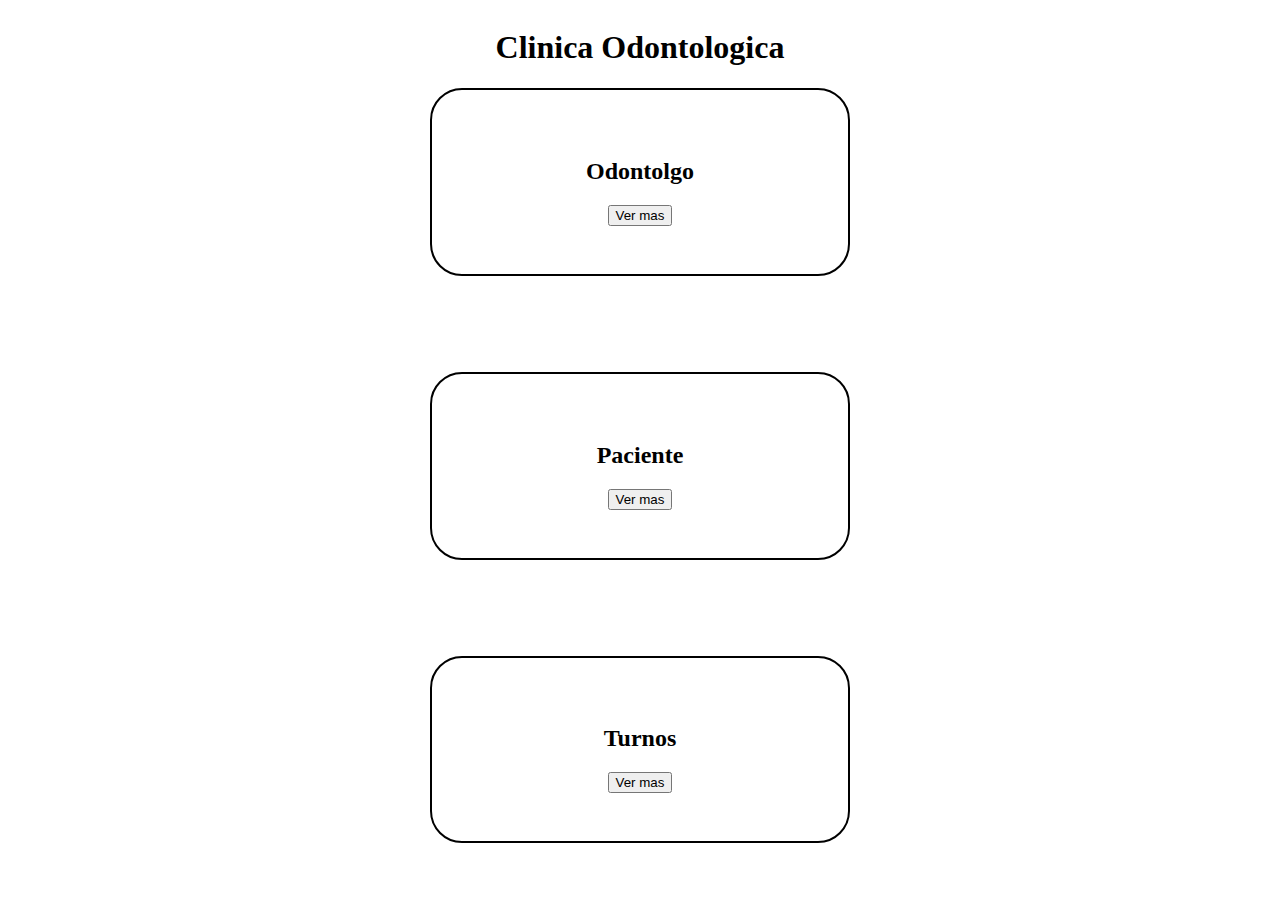
<file: src/main/resources/static/index.html>
<!DOCTYPE html>
<html lang="en">
<head>
    <meta charset="UTF-8">
    <meta name="viewport" content="width=device-width, initial-scale=1.0">
    <title>Odontologia</title>
    <link rel="stylesheet" href="css/style.css">
</head>
<body>

    <header>
        <h1>Clinica Odontologica</h1>
    </header>

    <main class="tarjetas">
        <section class="container">
            <h2>Odontolgo</h2>
            <a href="odontologo.html"><button>Ver mas</button></a>
        </section>

        <section class="container">
            <h2>Paciente</h2>
            <a href="paciente.html"><button>Ver mas</button></a>
        </section>

    
        <section class="container">
            <h2>Turnos</h2>
            <a href="turno.html"><button>Ver mas</button></a>
        </section>
        
    </main>

</body>
</html>
</file>
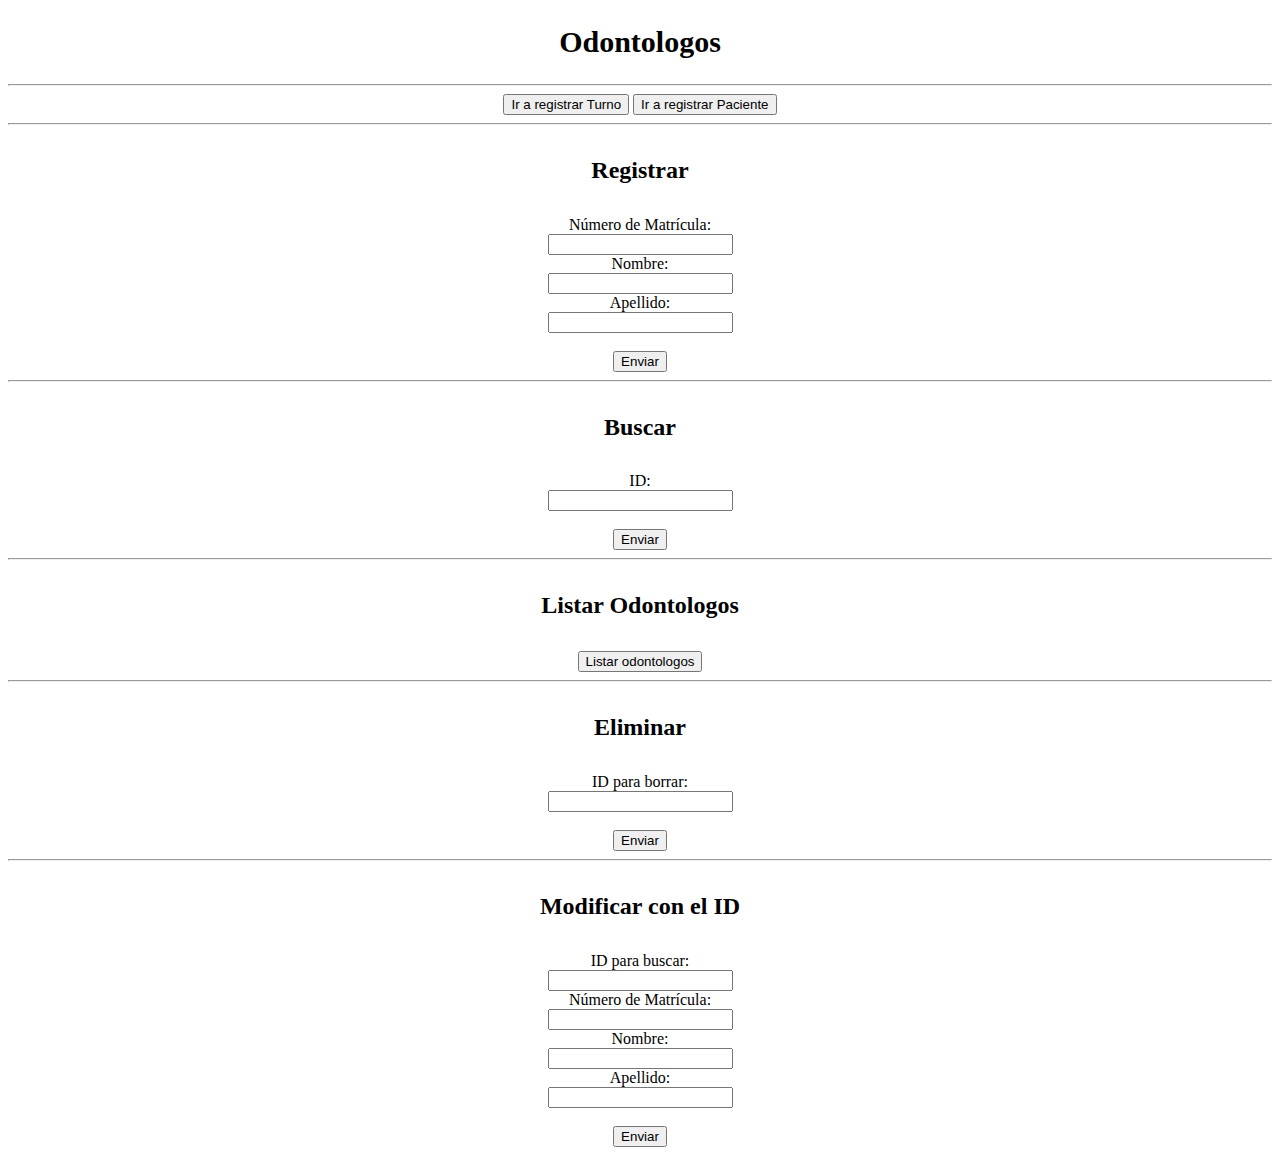
<file: src/main/resources/static/odontologo.html>
<!DOCTYPE html>
<html lang="en">
<head>
    <meta charset="UTF-8">
    <meta name="viewport" content="width=device-width, initial-scale=1.0">
    <title>Odontologos</title>
</head>
<body>
    <div>
        <div style="text-align: center;">
            <h2 style="font-size: 30px;">Odontologos</h2>

<hr>
<a href="turno.html"><button>Ir a registrar Turno</button></a>
<a href="paciente.html"><button>Ir a registrar Paciente</button></a>
<hr>


            <section class="registrar">
                <h4 style="font-size: 24px;">Registrar</h4>
                <form class="registrarForm">
                    <label for="numeroMatricula">Número de Matrícula:</label><br>
                    <input type="text" id="numeroMatricula" name="numeroMatricula" required><br>
                    <label for="nombreRegistro">Nombre:</label><br>
                    <input type="text" id="nombreRegistro" name="nombreRegistro" required><br>
                    <label for="apellidoRegistro">Apellido:</label><br>
                    <input type="text" id="apellidoRegistro" name="apellidoRegistro" required><br><br>
                    <input type="submit" value="Enviar">
                </form>            
            </section>

<hr>

            <section class="buscar">
                <h4 style="font-size: 24px;">Buscar</h4>
                <form class="buscarForm">
                    <label for="idBuscar">ID:</label><br>
                    <input type="number" id="idBuscar" name="idBuscar" required><br><br>
                    <input type="submit" value="Enviar">
                </form>
            </section>

<hr>

            <section class="listar">
                <h4 style="font-size: 24px;">Listar Odontologos</h4>
                <button class="mostrarOdontologos">Listar odontologos</button>
                <div class="lugarParaMostrarOdontolgos"></div>
            </section>

<hr>

            <section class="eliminar">
                <h4 style="font-size: 24px;">Eliminar</h4>
                <form class="formularioBorrar">
                    <label for="idBorrar">ID para borrar:</label><br>
                    <input type="number" id="idBorrar" name="idBorrar" required><br><br>
                    <input type="submit" value="Enviar">
                </form>
            </section>

<hr>    

            <section class="modificar">
                <h4 style="font-size: 24px;">Modificar con el ID</h4>
                <form class="formularioModificar">
                    <label for="idModificar">ID para buscar:</label><br>
                    <input type="text" id="idModificar" name="idModificar" required><br>
                    <label for="numeroMatriculaModificar">Número de Matrícula:</label><br>
                    <input type="text" id="numeroMatriculaModificar" name="numeroMatriculaModificar" required><br>
                    <label for="nombreModificar">Nombre:</label><br>
                    <input type="text" id="nombreModificar" name="nombreModificar" required><br>
                    <label for="apellidoModificar">Apellido:</label><br>
                    <input type="text" id="apellidoModificar" name="apellidoModificar" required><br><br>
                    <input type="submit" value="Enviar">
                </form>
            </section>


        </div>
    </div>
    <script src="js/usoApiOdontologo.js"></script>
</body>
</html>
</file>
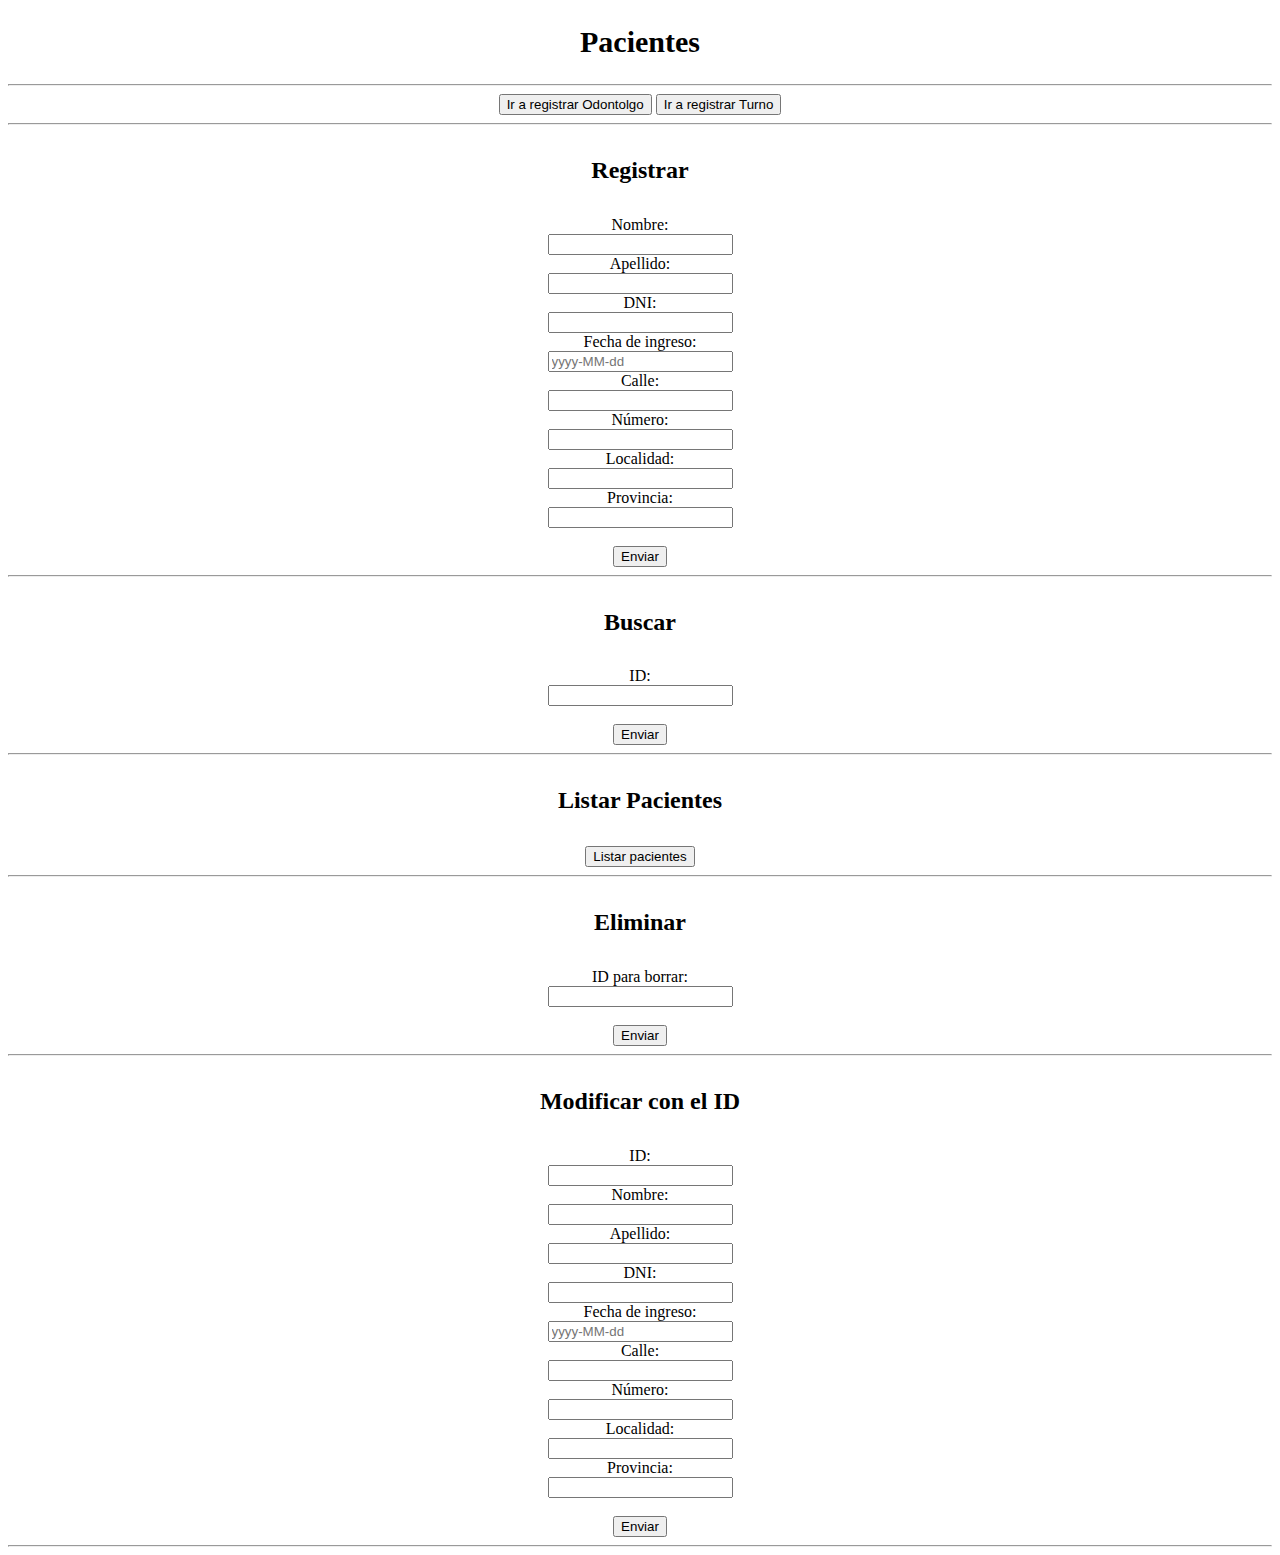
<file: src/main/resources/static/paciente.html>
<!DOCTYPE html>
<html lang="en">
<head>
    <meta charset="UTF-8">
    <meta name="viewport" content="width=device-width, initial-scale=1.0">
    <title>Pacientes</title>
</head>
<body>
    <div>
        <div style="text-align: center;">
            <h2 style="font-size: 30px;">Pacientes</h2>
<hr>
            <a href="odontologo.html"><button>Ir a registrar Odontolgo</button></a>
            <a href="turno.html"><button>Ir a registrar Turno</button></a>
<hr>
            <section class="registrar">
                <h4 style="font-size: 24px;">Registrar</h4>
                <form class="registrarForm">
                    <label for="nombreRegistrar">Nombre:</label><br>
                    <input type="text" id="nombreRegistrar" name="nombreRegistrar" required><br>
                    <label for="apellidoRegistrar">Apellido:</label><br>
                    <input type="text" id="apellidoRegistrar" name="apellidoRegistrar" required><br>
                    <label for="dniRegistrar">DNI:</label><br>
                    <input type="text" id="dniRegistrar" name="dniRegistrar" required><br>
                    <label for="fechaIngresoRegistrar">Fecha de ingreso:</label><br>
                    <input type="text" id="fechaIngresoRegistrar" name="fechaIngresoRegistrar" placeholder="yyyy-MM-dd" required><br>
                    <label for="calleRegistrar">Calle:</label><br>
                    <input type="text" id="calleRegistrar" name="calleRegistrar" required><br>
                    <label for="numeroRegistrar">Número:</label><br>
                    <input type="text" id="numeroRegistrar" name="numeroRegistrar" required><br>
                    <label for="localidadRegistrar">Localidad:</label><br>
                    <input type="text" id="localidadRegistrar" name="localidadRegistrar" required><br>
                    <label for="provinciaRegistrar">Provincia:</label><br>
                    <input type="text" id="provinciaRegistrar" name="provinciaRegistrar" required><br><br>
                    <input type="submit" value="Enviar">
                    </form>
            </section>
            <hr>
            <section class="buscar">
                <h4 style="font-size: 24px;">Buscar</h4>
                <form class="buscarForm">
                    <label for="idBuscar">ID:</label><br>
                    <input type="number" id="idBuscar" name="idBuscar" required><br><br>
                    <input type="submit" value="Enviar">
                </form>
            </section>
            <hr>
            <section class="listar">
                <h4 style="font-size: 24px;">Listar Pacientes</h4>
                <button class="mostrarPacientes">Listar pacientes</button>
                <div class="lugarParaMostrarPacientes"></div>
            </section>
            <hr>
            <section class="eliminar">
                <h4 style="font-size: 24px;">Eliminar</h4>
                <form class="formularioBorrar">
                    <label for="idBorrar">ID para borrar:</label><br>
                    <input type="number" id="idBorrar" name="idBorrar" required><br><br>
                    <input type="submit" value="Enviar">
                </form>
            </section>
            <hr>
            <section class="modificar">
                <h4 style="font-size: 24px;">Modificar con el ID</h4>
                <form class="formularioModificar">
                    <label for="idModificar">ID:</label><br>
                    <input type="text" id="idModificar" name="idModificar" required><br>
                        <label for="nombreModificar">Nombre:</label><br>
                        <input type="text" id="nombreModificar" name="nombreModificar" required><br>
                        <label for="apellidoModificar">Apellido:</label><br>
                        <input type="text" id="apellidoModificar" name="apellidoModificar" required><br>
                        <label for="dniModificar">DNI:</label><br>
                        <input type="text" id="dniModificar" name="dniModificar" required><br>
                        <label for="fechaIngresoModificar">Fecha de ingreso:</label><br>
                        <input type="text" id="fechaIngresoModificar" name="fechaIngresoModificar" placeholder="yyyy-MM-dd" required><br>
                        <label for="calleModificar">Calle:</label><br>
                        <input type="text" id="calleModificar" name="calleModificar" required><br>
                        <label for="numeroModificar">Número:</label><br>
                        <input type="text" id="numeroModificar" name="numeroModificar" required><br>
                        <label for="localidadModificar">Localidad:</label><br>
                        <input type="text" id="localidadModificar" name="localidadModificar" required><br>
                        <label for="provinciaModificar">Provincia:</label><br>
                        <input type="text" id="provinciaModificar" name="provinciaModificar" required><br><br>
                        <input type="submit" value="Enviar">
                    </form>
            </section>
            <hr>
        </div>
    </div>
    <script src="js/usoApiPaciente.js"></script>
</body>
</html>
</file>
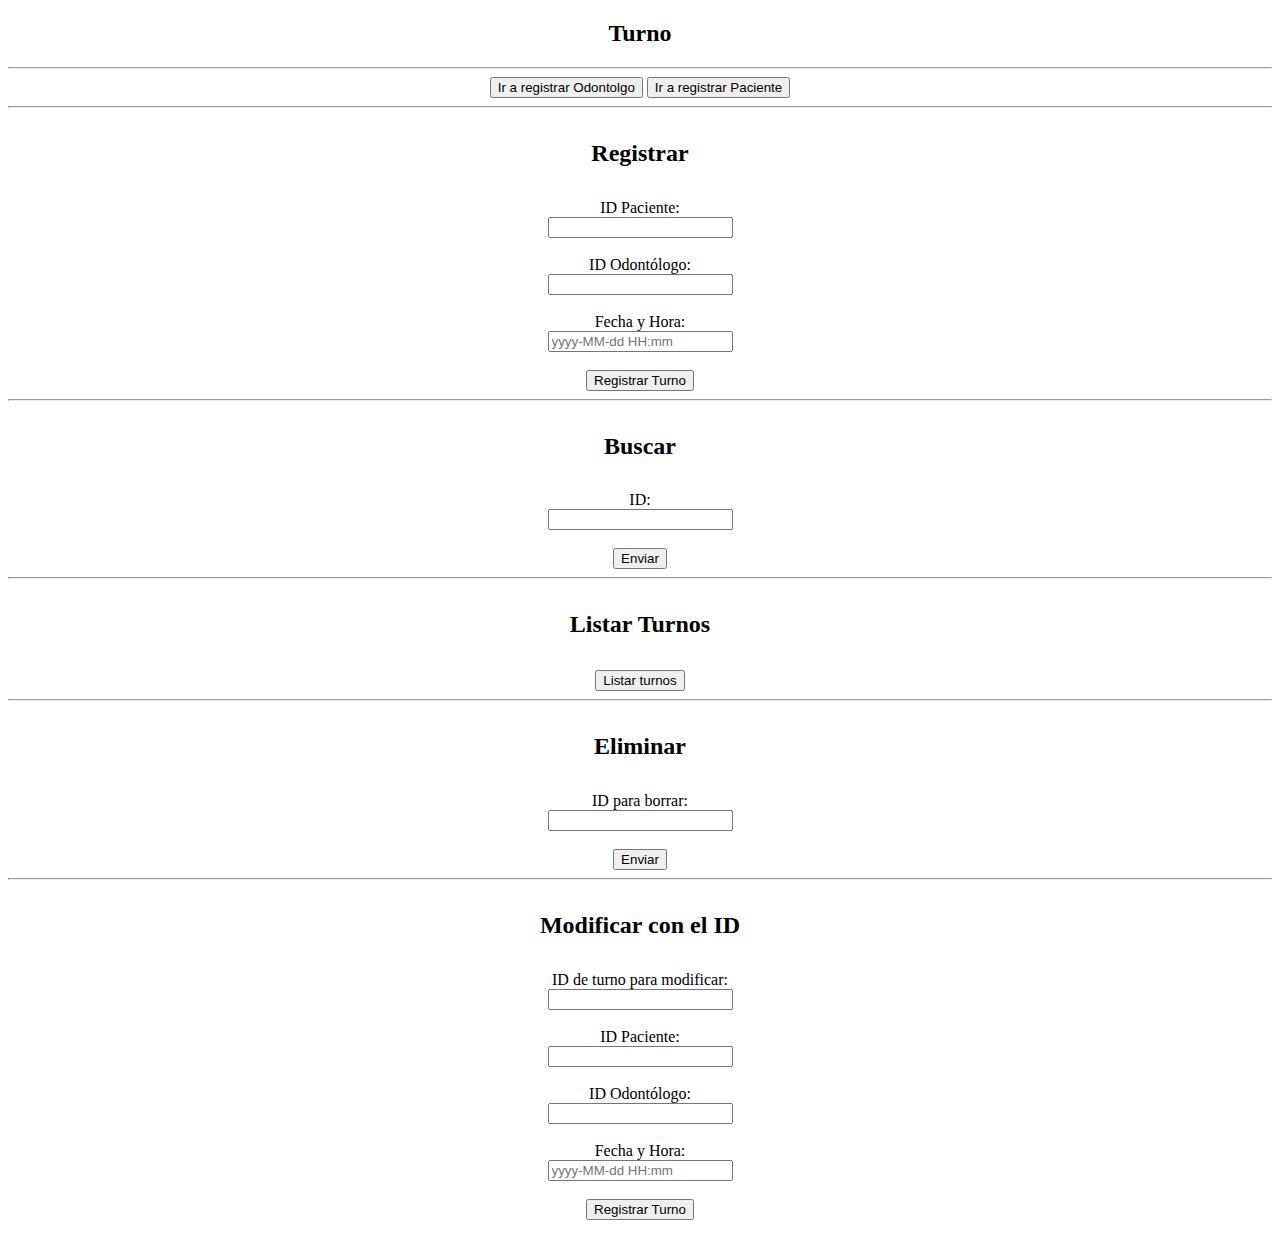
<file: src/main/resources/static/turno.html>
<!DOCTYPE html>
<html lang="en">
<head>
    <meta charset="UTF-8">
    <meta name="viewport" content="width=device-width, initial-scale=1.0">
    <title>Turno</title>
</head>
<body>
    <div style="text-align: center;">
        <h2>Turno</h2>
<hr>

        <a href="odontologo.html"><button>Ir a registrar Odontolgo</button></a>
        <a href="paciente.html"><button>Ir a registrar Paciente</button></a>

<hr>
        <section class="registrar">
            <h4 style="font-size: 24px;">Registrar</h4>
            <form class="registrarForm">
                    <label for="idPacienteRegistrar">ID Paciente:</label><br>
                    <input type="number" id="idPacienteRegistrar" name="idPacienteRegistrar" required><br><br>
                    
                    <label for="idOdontologoRegistrar">ID Odontólogo:</label><br>
                    <input type="number" id="idOdontologoRegistrar" name="idOdontologoRegistrar" required><br><br>
                    
                    <label for="fechaYHoraRegistrar">Fecha y Hora:</label><br>
                    <input type="text" id="fechaYHoraRegistrar" name="fechaYHoraRegistrar" placeholder="yyyy-MM-dd HH:mm" required><br><br>
                    
                    <input type="submit" value="Registrar Turno">
            </form>
        </section>

<hr>

        <section class="buscar">
            <h4 style="font-size: 24px;">Buscar</h4>
            <form class="buscarForm">
                <label for="idBuscar">ID:</label><br>
                <input type="number" id="idBuscar" name="idBuscar" required><br><br>
                <input type="submit" value="Enviar">
            </form>
        </section>

<hr>

        <section class="listar">
            <h4 style="font-size: 24px;">Listar Turnos</h4>
            <button class="mostrarTurnos">Listar turnos</button>
            <div class="lugarParaMostrarTurnos"></div>
        </section>

<hr>            
        
        <section class="eliminar">
            <h4 style="font-size: 24px;">Eliminar</h4>
            <form class="formularioBorrar">
                <label for="idBorrar">ID para borrar:</label><br>
                <input type="number" id="idBorrar" name="idBorrar" required><br><br>
                <input type="submit" value="Enviar">
            </form>
        </section>

<hr>

<section class="modificar">
    <h4 style="font-size: 24px;">Modificar con el ID</h4>
    <form class="formularioModificar">
        <label for="idModificar">ID de turno para modificar:</label><br>
        <input type="number" id="idModificar" name="idModificar" required><br><br>
        <label for="idPacienteModificar">ID Paciente:</label><br>
        <input type="number" id="idPacienteModificar" name="idPacienteModificar" required><br><br>
        
        <label for="idOdontologoModificar">ID Odontólogo:</label><br>
        <input type="number" id="idOdontologoModificar" name="idOdontologoModificar" required><br><br>
        
        <label for="fechaYHoraModificar">Fecha y Hora:</label><br>
        <input type="text" id="fechaYHoraModificar" name="fechaYHoraModificar" placeholder="yyyy-MM-dd HH:mm" required><br><br>
        
        <input type="submit" value="Registrar Turno"><br><br>
    </form>
        
</section>

    </div>

    <script src="js/usoApiTurno.js"></script>
</body>
</html>
</file>
<file: src/main/resources/static/css/style.css>
body{
    display: flex;
    flex-direction: column;
    justify-content: center;
    align-items: center;
}
.container{
    border: 2px solid black;
    margin-bottom: 3rem;
    width: 20rem;
    text-align: center;
    padding: 3rem;
    border-radius: 2rem;
}
.tarjetas{
    display: flex;
    gap: 3rem;
        flex-direction: column;
        align-items: center;
}
</file>
